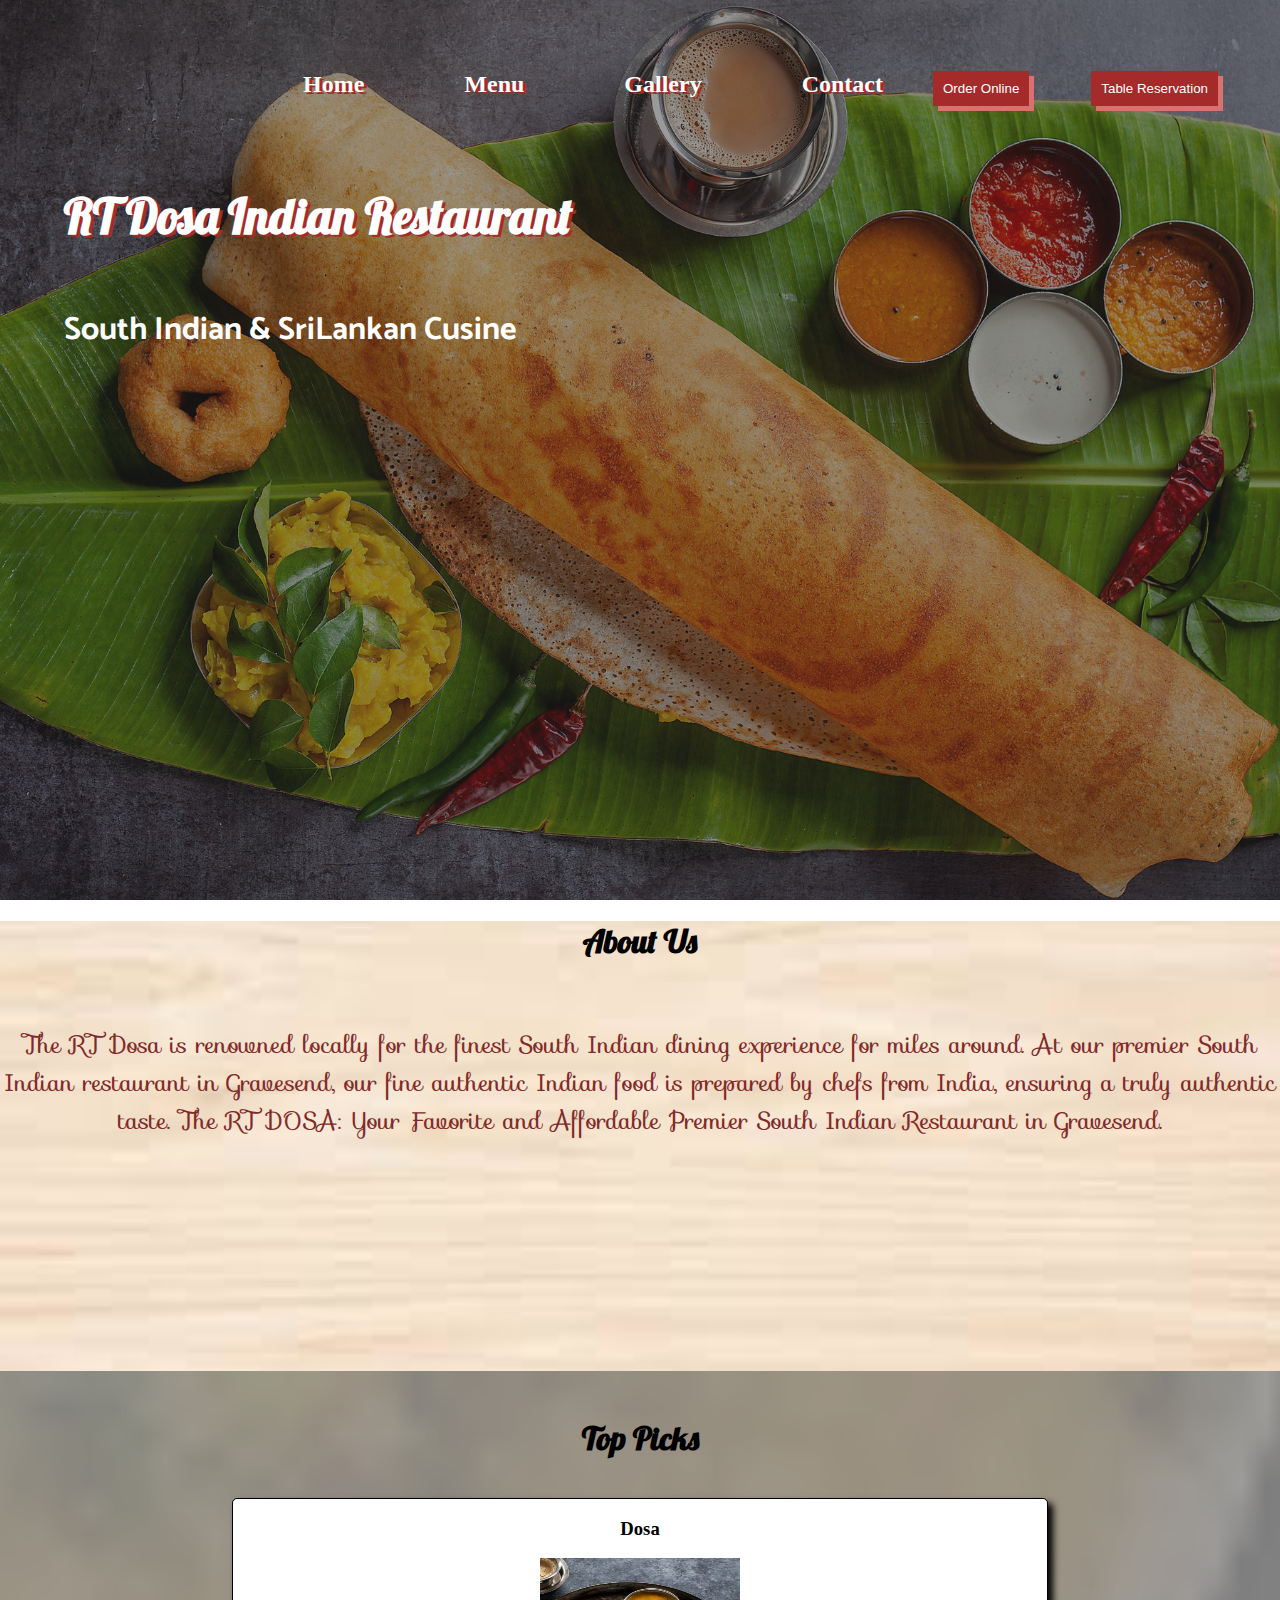
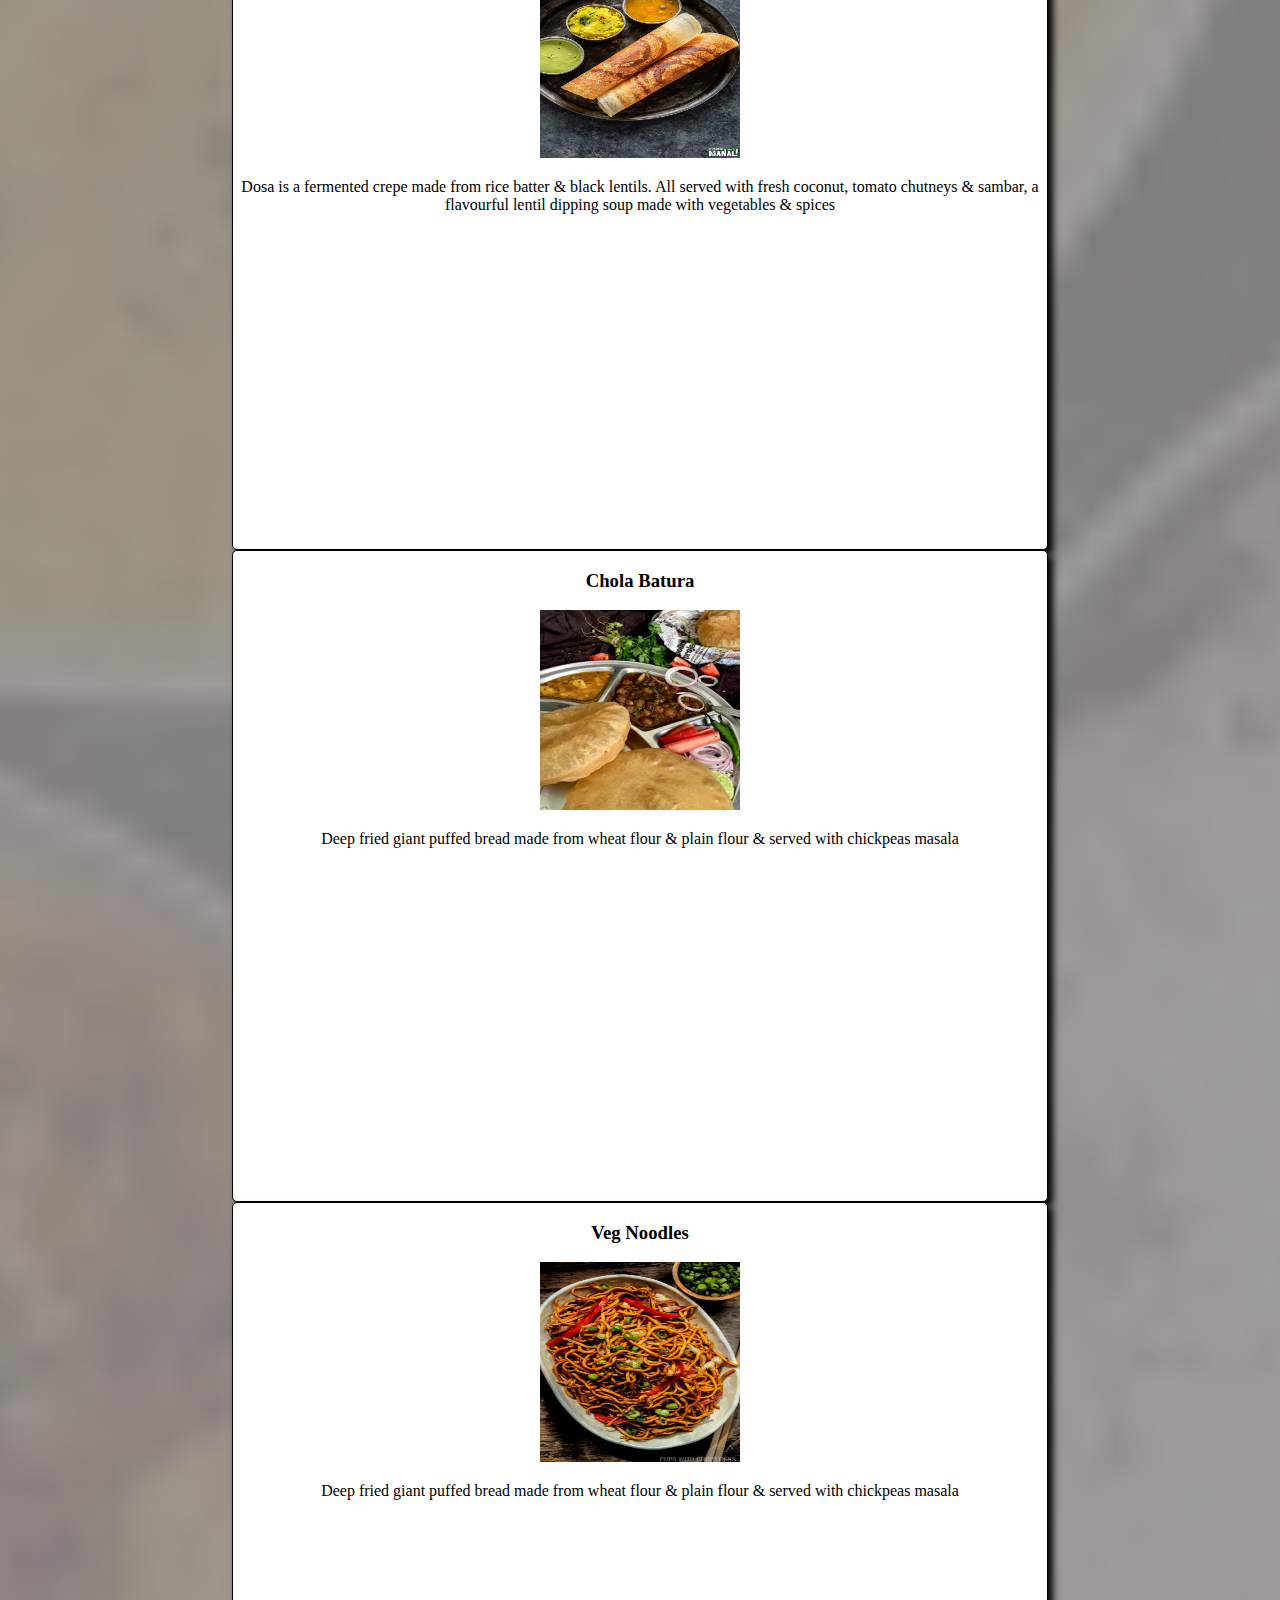
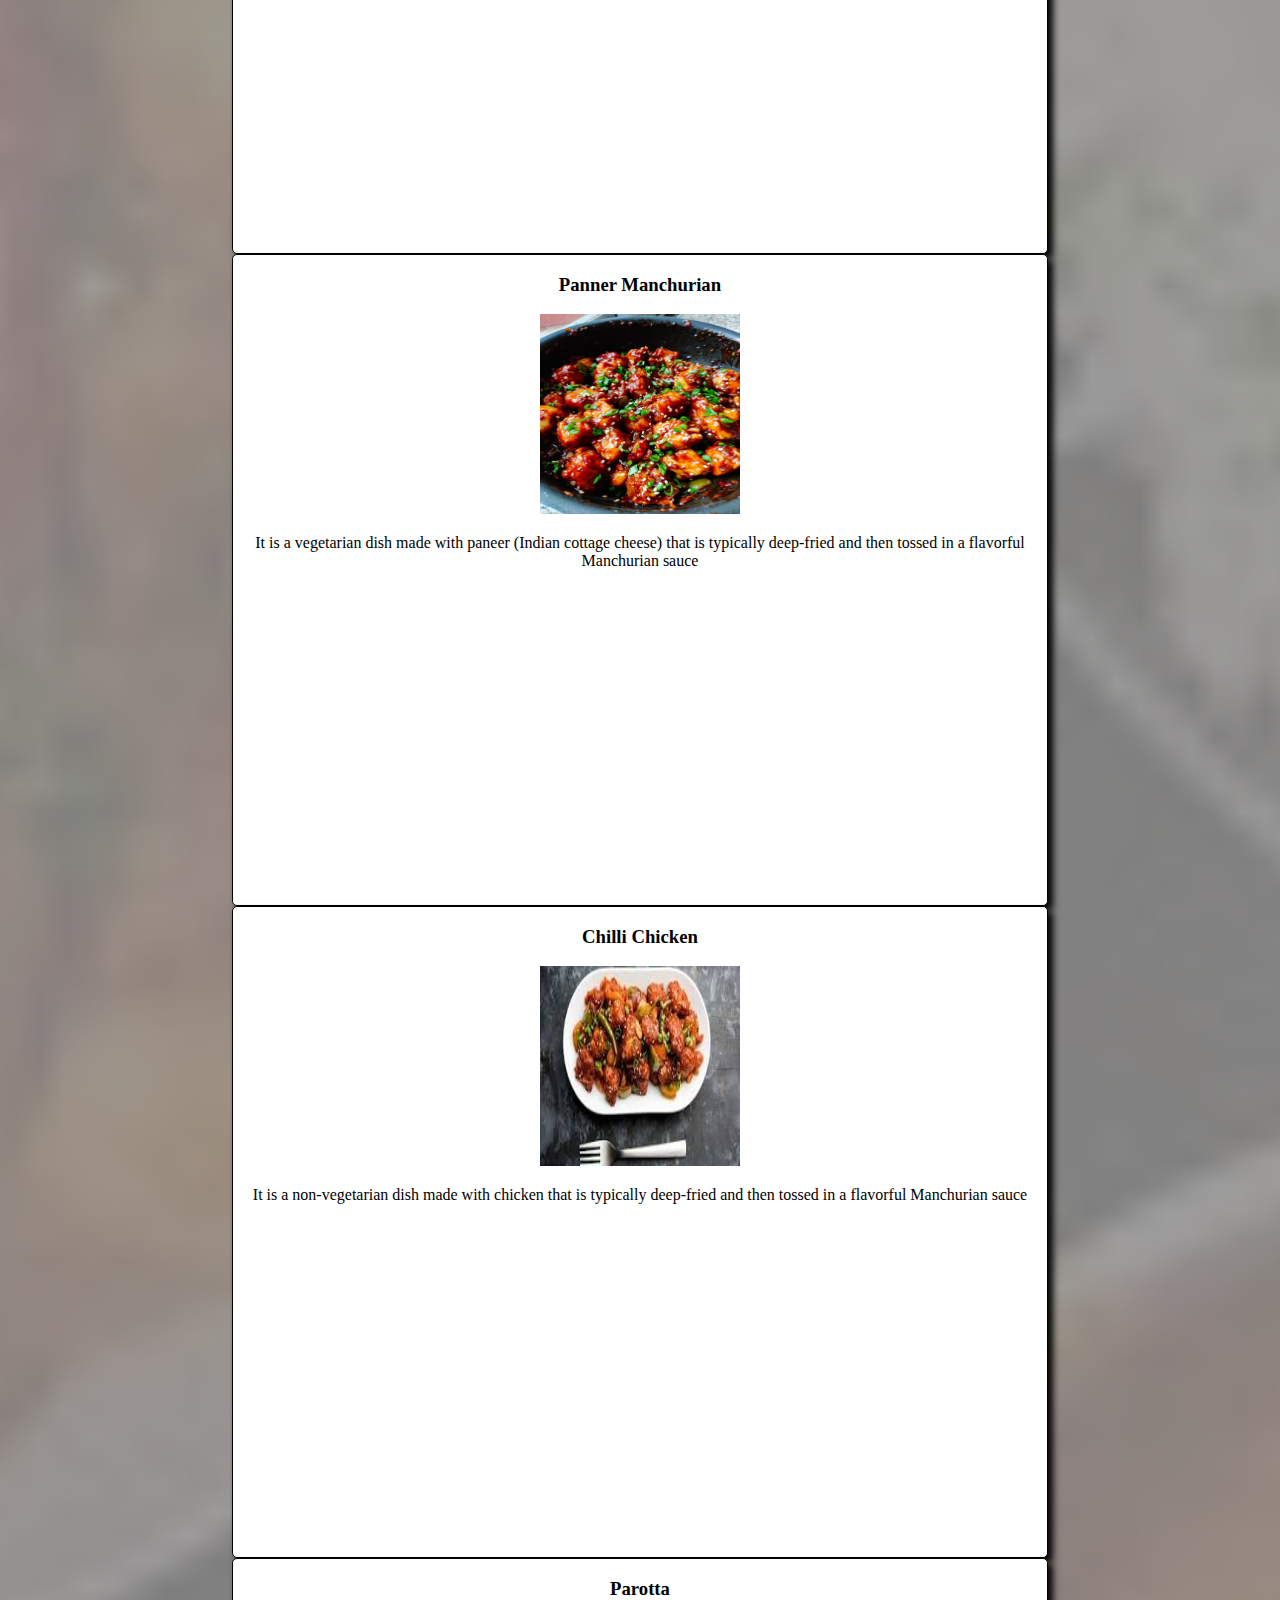
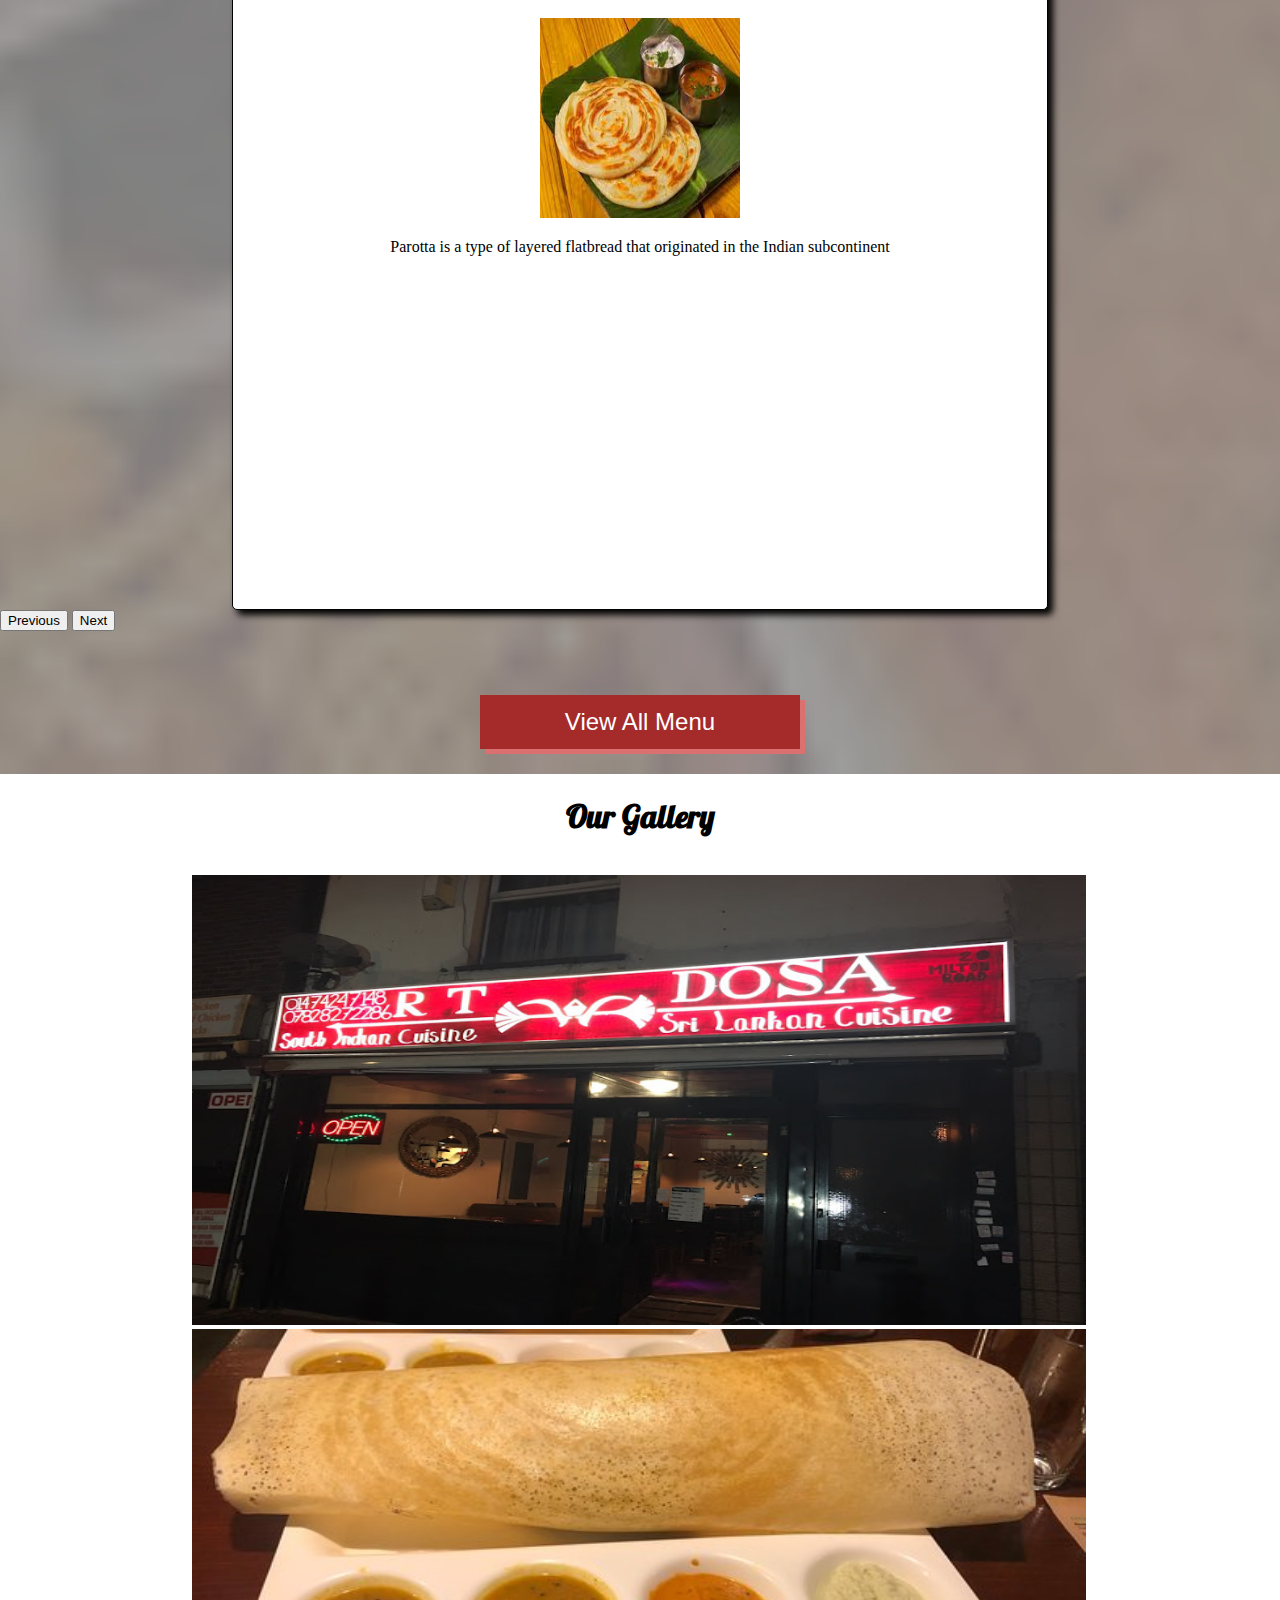
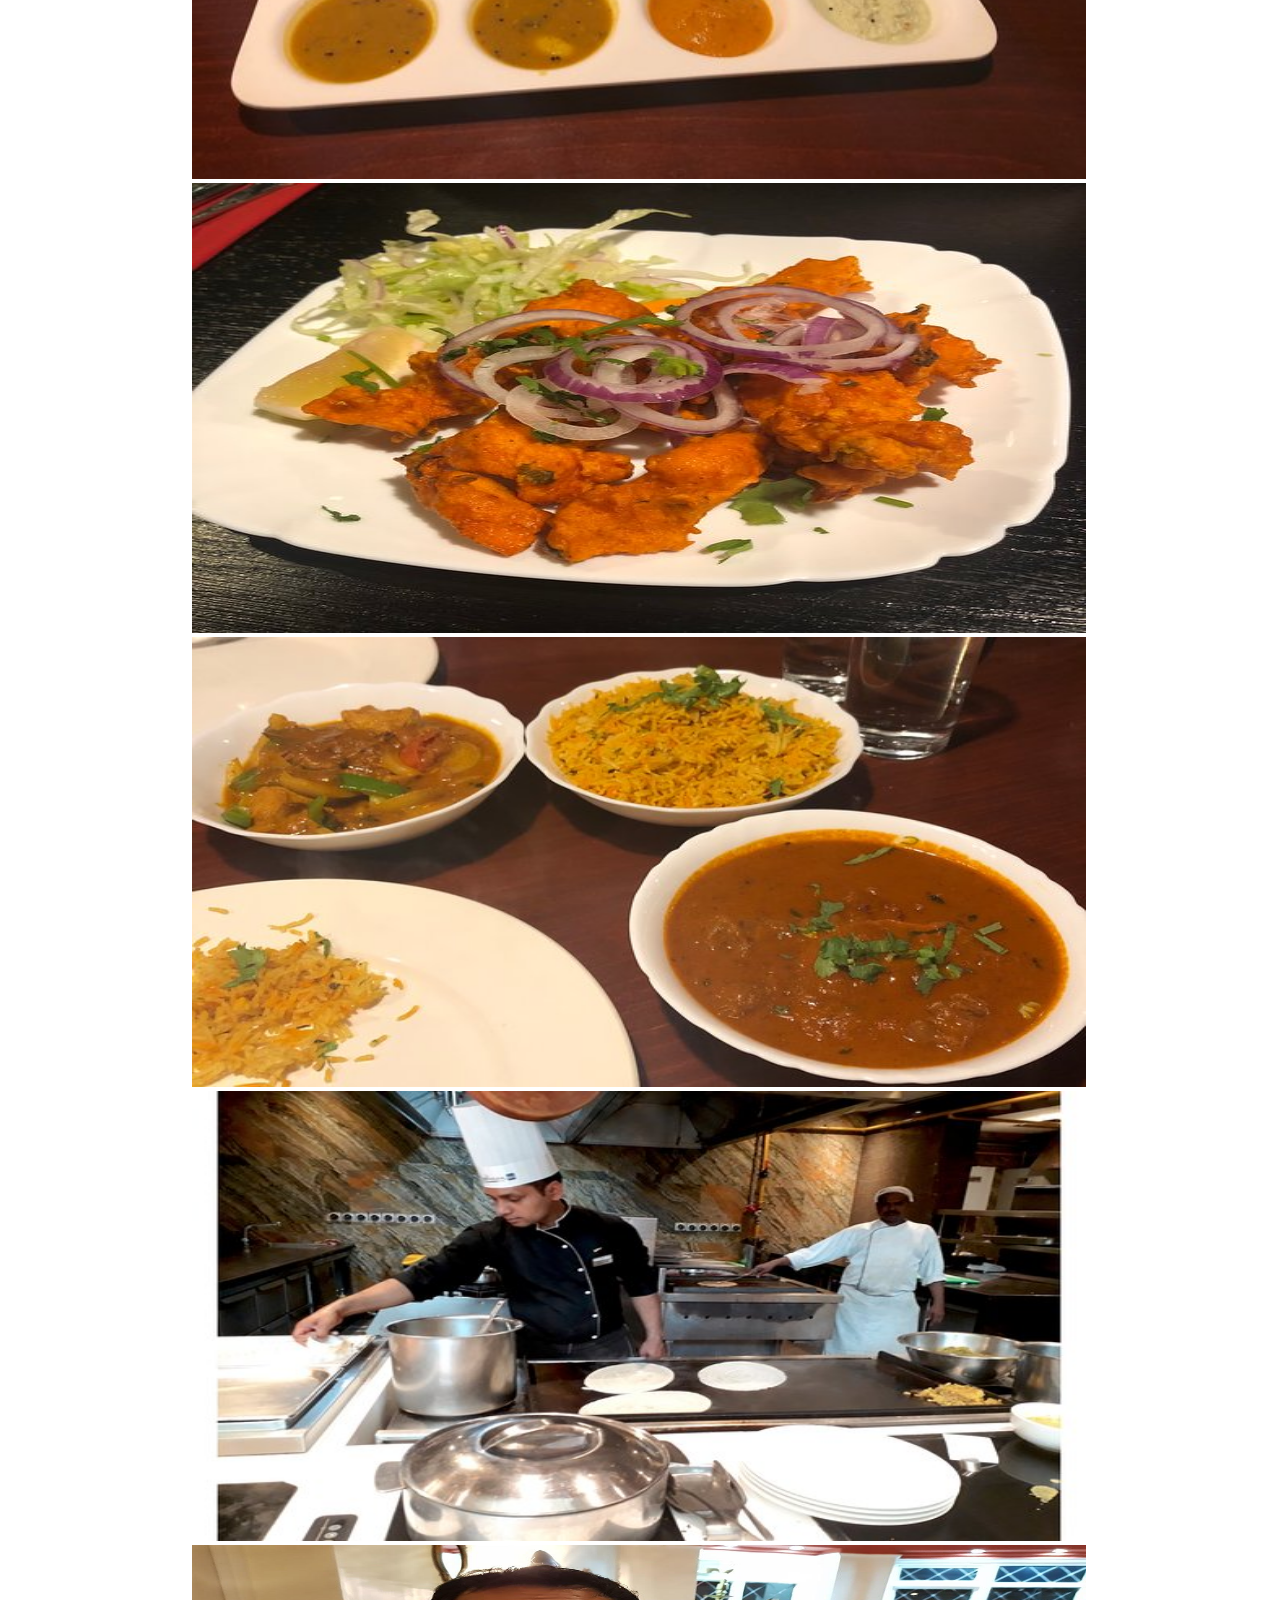
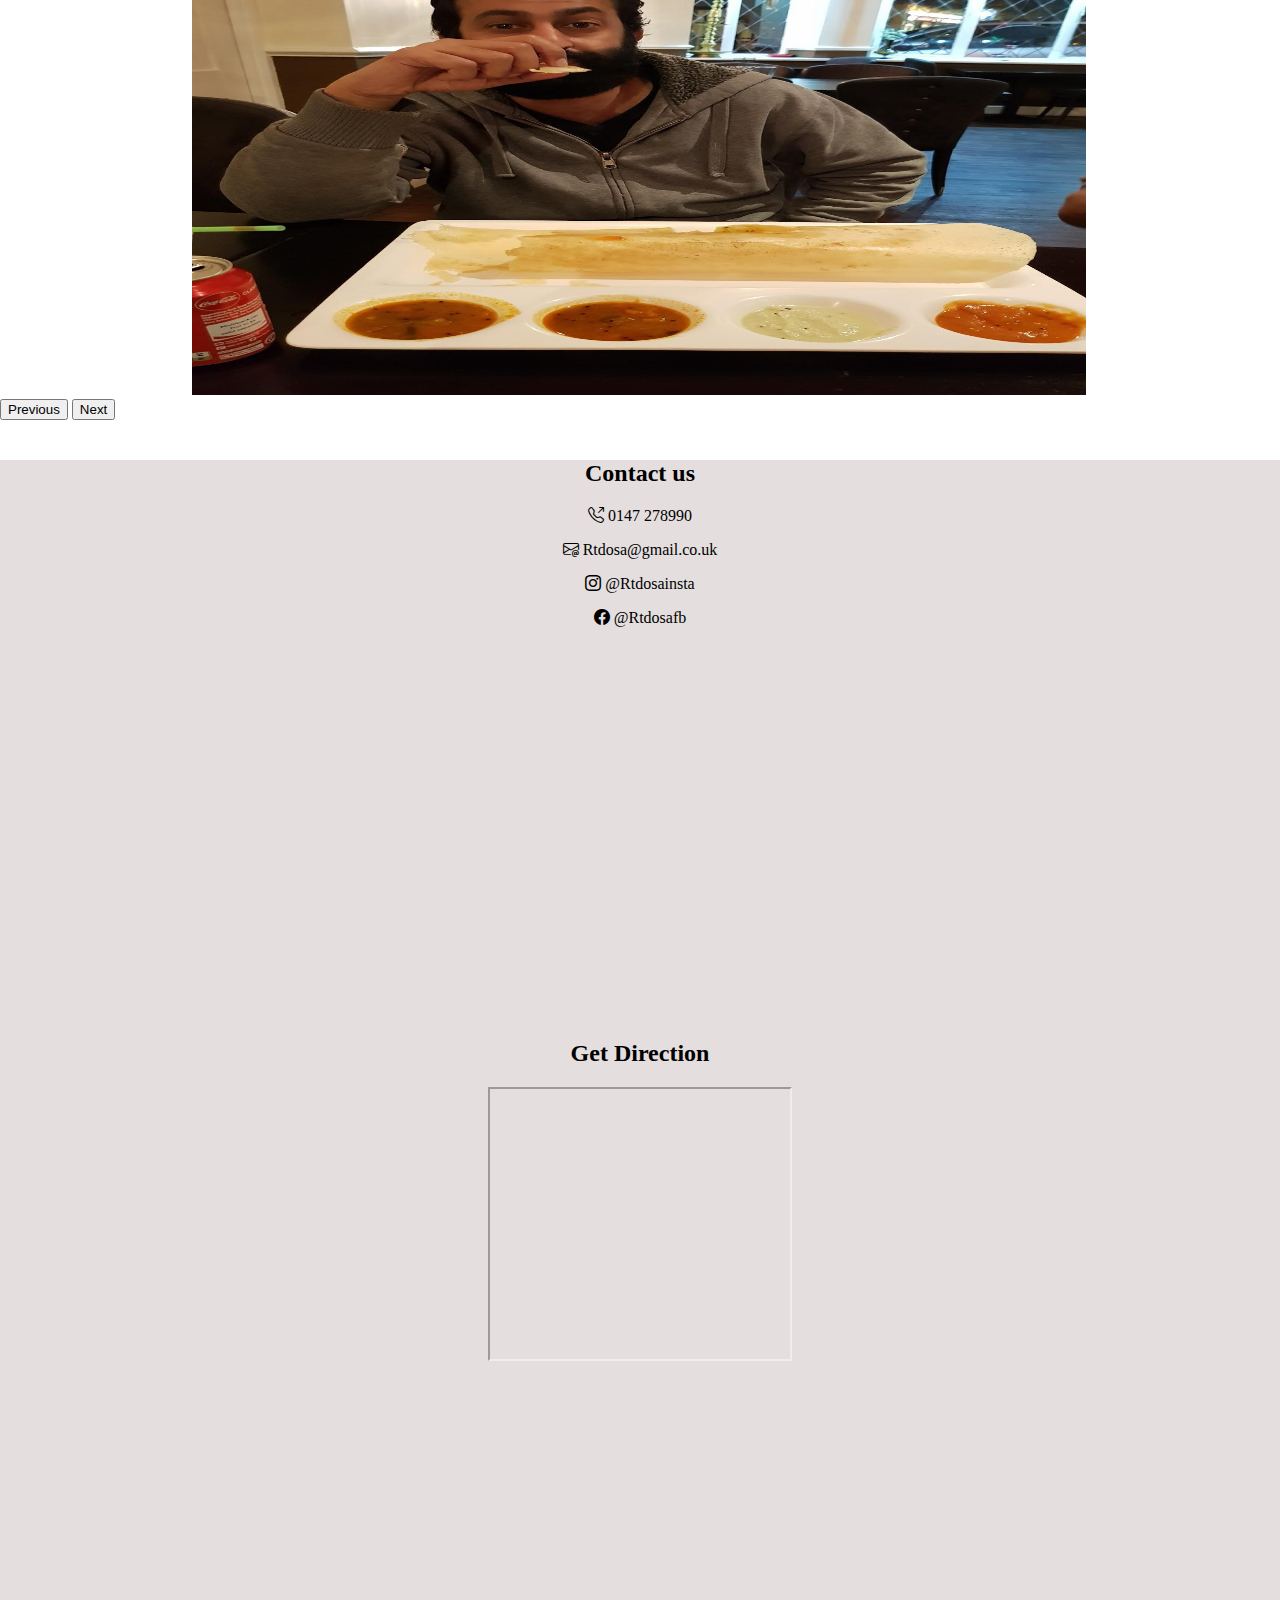
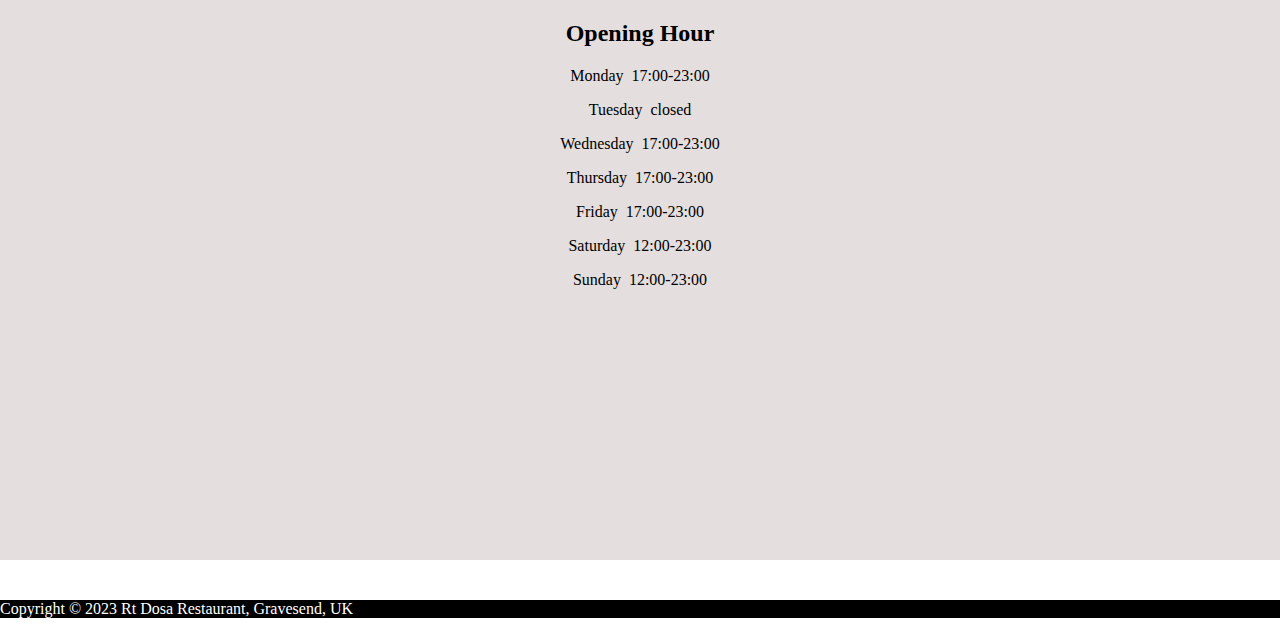
<file: index.html>
<!DOCTYPE html>
<html>

<head>
    <meta name="viewport" content="width=device-width, initial-scale=1.0">
    <meta charset="UTF-8">
    <link href="https://cdn.jsdelivr.net/npm/bootstrap@5.3.2/dist/css/bootstrap.min.css" rel="stylesheet"
        integrity="sha384-T3c6CoIi6uLrA9TneNEoa7RxnatzjcDSCmG1MXxSR1GAsXEV/Dwwykc2MPK8M2HN" crossorigin="anonymous">
    <link rel="stylesheet" href="https://cdn.jsdelivr.net/npm/bootstrap-icons@1.11.2/font/bootstrap-icons.min.css">
    <link rel="stylesheet" href="https://fonts.googleapis.com/css?family=Sofia">
    <link rel="stylesheet" href="https://fonts.googleapis.com/css?family=Lobster">
    <link rel="stylesheet" href="https://fonts.googleapis.com/css?family=Catamaran">
    <link rel="stylesheet" href="style.css">
    <script src="https://cdn.jsdelivr.net/npm/bootstrap@5.3.2/dist/js/bootstrap.bundle.min.js"
        integrity="sha384-C6RzsynM9kWDrMNeT87bh95OGNyZPhcTNXj1NW7RuBCsyN/o0jlpcV8Qyq46cDfL"
        crossorigin="anonymous"></script>
    <script src="script.js"></script>
</head>

<body onscroll="scrollFunction()" id="index">
    <header class="banner" id="home">
        <nav class="homeNav" id="homeNav">
            <ul>
                <a href="javascript:void(0);" class="icon" onclick="toggleNavbar()"> &#9776;</a>
                <li><a href="#home">Home</a></li>
                <li><a href="#Menu">Menu</a></li>
                <li><a href="#galleryItems">Gallery</a></li>
                <li><a href="#Contactus">Contact</a></li><br>
                <button class="nav-btn" onclick="goToOrderPage()">Order Online</button><br>
                <button class="nav-btn" onclick="tableReservation()">Table Reservation</button><br>
                
            </ul>

        </nav>
        <div class="restname">
            <h1>RT Dosa Indian Restaurant</h1>
            <h2>South Indian & SriLankan Cusine</h2>
        </div>
    </header>

    <div>
        <div class="Aboutus" onscroll="scrollFunction()">
            <h1>About Us</h1><br>
            <p>The RT Dosa is renowned locally for the finest South Indian dining experience for miles around.
                At our premier South Indian restaurant in Gravesend, our fine authentic Indian food is prepared by chefs
                from India, ensuring a truly authentic taste.
                The RT DOSA: Your Favorite and Affordable Premier South Indian Restaurant in Gravesend.
            </p>

        </div>

        <div class="TopPicks" id="Menu">
            <h1>Top Picks</h1><br>
            <div id="myCarousel" class="carousel slide" data-ride="carousel">
                <div class="carousel-inner">
                    <div class="carousel-item active">
                        <div class="row">
                            <div class="col">
                                <h3>Dosa</h3>
                                <img src="Dosa.jpg">
                                <p>Dosa is a fermented crepe made from rice batter & black lentils.
                                    All served with fresh coconut, tomato chutneys & sambar, a flavourful lentil dipping
                                    soup
                                    made with vegetables & spices</p>
                            </div>
                            <div class="col">
                                <h3>Chola Batura</h3>
                                <img src="cholabhatura.jpg">
                                <p>Deep fried giant puffed bread made from wheat flour &
                                    plain flour & served with chickpeas masala</p>
                            </div>
                            <div class="col">
                                <h3>Veg Noodles</h3>
                                <img src="vegnoodles.jpeg">
                                <p>Deep fried giant puffed bread made from wheat flour &
                                    plain flour & served with chickpeas masala</p>
                            </div>
                        </div>
                    </div>

                    <div class="carousel-item">
                        <div class="row">
                            <div class="col">
                                <h3>Panner Manchurian</h3>
                                <img src="PaneerManchurian.jpg">
                                <p>It is a vegetarian dish made with paneer (Indian cottage cheese) that is typically
                                    deep-fried and then tossed in a flavorful Manchurian sauce</p>
                            </div>
                            <div class="col">
                                <h3>Chilli Chicken</h3>
                                <img src="chillichicken.jpg">
                                <p>It is a non-vegetarian dish made with chicken that is typically
                                    deep-fried and then tossed in a flavorful Manchurian sauce</p>
                            </div>
                            <div class="col">
                                <h3>Parotta</h3>
                                <img src="parotta.jpg">
                                <p> Parotta is a type of layered flatbread that originated in the Indian subcontinent
                                </p>
                            </div>
                        </div>
                    </div>
                </div>

                <button class="carousel-control-prev" type="button" data-bs-target="#myCarousel" data-bs-slide="prev">
                    <span class="carousel-control-prev-icon" aria-hidden="true"></span>
                    <span class="visually-hidden">Previous</span>
                </button>
                <button class="carousel-control-next" type="button" data-bs-target="#myCarousel" data-bs-slide="next">
                    <span class="carousel-control-next-icon" aria-hidden="true"></span>
                    <span class="visually-hidden">Next</span>
                </button>
            </div>

            <div class="menuBtn">
                <button onclick="goToOrderPage()">View All Menu</button>
            </div>
        </div>

        <div class="gallery" id="galleryItems">
            <h1>Our Gallery</h1><br>
            <div id="mygalCarousel" class="carousel slide" data-ride="carousel">
                <div class="carousel-inner">
                    <div class="carousel-item active">
                        <div class="row">
                            <div class="col-sm">
                                <img class="gal-img-sm" src="RTDosaShop.jpeg">
                            </div>
                            <div class="col-sm">
                                <img class="gal-img-sm" src="gal-img-2.jpg">
                            </div>
                            <div class="col-sm">
                                <img class="gal-img-sm" src="gal-img-6.jpg">
                            </div>
                        </div>
                    </div>
                    <div class="carousel-item">
                        <div class="row">
                            <div class="col-sm">
                                <img class="gal-img-sm" src="gal-img-3.jpg">
                            </div>
                            <div class="col-sm">
                                <img class="gal-img-sm" src="gal-img-4.jpg">
                            </div>
                            <div class="col-sm">
                                <img class="gal-img-sm" src="gal-img-5.jpg">
                            </div>
                        </div>
                    </div>
                </div>
                <button class="carousel-control-prev" type="button" data-bs-target="#mygalCarousel" data-bs-slide="prev" >
                    <span class="carousel-control-prev-icon" aria-hidden="true" style="background-color:black"></span>
                    <span class="visually-hidden">Previous</span>
                </button>
                <button class="carousel-control-next" type="button" data-bs-target="#mygalCarousel" data-bs-slide="next" >
                    <span class="carousel-control-next-icon" aria-hidden="true" style="background-color:black"></span>
                    <span class="visually-hidden">Next</span>
                </button>
            </div>
            
        </div>

        <div class="contact" id="Contactus">
            <div class="row">
                <div class="col">
                    <div class="contactCard">
                        <h2>Contact us</h2>
                        <p><i class="bi bi-telephone-outbound"></i>&nbsp;0147 278990</p>
                        <p><i class="bi bi-envelope-at"></i></i>&nbsp;Rtdosa@gmail.co.uk</p>
                        <p><i class="bi bi-instagram"></i></i>&nbsp;@Rtdosainsta</p>
                        <p><i class="bi bi-facebook"></i></i>&nbsp;@Rtdosafb</p>
                    </div>
                </div>
                <div class="col">
                    <div class="contactCard">
                        <h2>Get Direction</h2>
                        <iframe class="map"
                            src="https://www.google.com/maps/embed?pb=!1m18!1m12!1m3!1d2486.8520719022913!2d0.36826567580609854!3d51.44251051544272!2m3!1f0!2f0!3f0!3m2!1i1024!2i768!4f13.1!3m3!1m2!1s0x47d8b61c972d11a5%3A0xa46d055f59ad4d22!2s3%20Queen%20St%2C%20Gravesend%20DA12%202EQ!5e0!3m2!1sen!2suk!4v1702507707511!5m2!1sen!2suk"
                            allowfullscreen="" loading="lazy" referrerpolicy="no-referrer-when-downgrade"></iframe>
                    </div>
                </div>
                <div class="col">
                    <div class="contactCard">
                        <h2>Opening Hour</h2>
                        <p>Monday&nbsp&nbsp17:00-23:00</p>
                        <p>Tuesday&nbsp&nbspclosed</p>
                        <p>Wednesday&nbsp&nbsp17:00-23:00</p>
                        <p>Thursday&nbsp&nbsp17:00-23:00</p>
                        <p>Friday&nbsp&nbsp17:00-23:00</p>
                        <p>Saturday&nbsp&nbsp12:00-23:00</p>
                        <p>Sunday&nbsp&nbsp12:00-23:00</p>
                    </div>
                </div>
            </div>
        </div>
        <div>
            <button onclick="scrollToTop()" class="topScroll" id="scrollToTopbtn"><i
                    class="bi bi-arrow-90deg-up fs-4"></i></button>
        </div>
        <!--Custom Dialog-->
        <div id="overlay"></div>
        <div id="customDialog">
            <!-- Close button for the dialog -->
            <button onclick="closeDialog()" class="closebtn"><i class="bi bi-x-circle-fill"></i></button>
            <!-- Content of the dialog -->
            <iframe src="tableReservation.html" width="100%" height="400px" frameborder="0"></iframe>
        </div>
    </div>
</body>
<footer class="footer">
    <p>Copyright © 2023 Rt Dosa Restaurant, Gravesend, UK</p>
</footer>

</html>
</file>
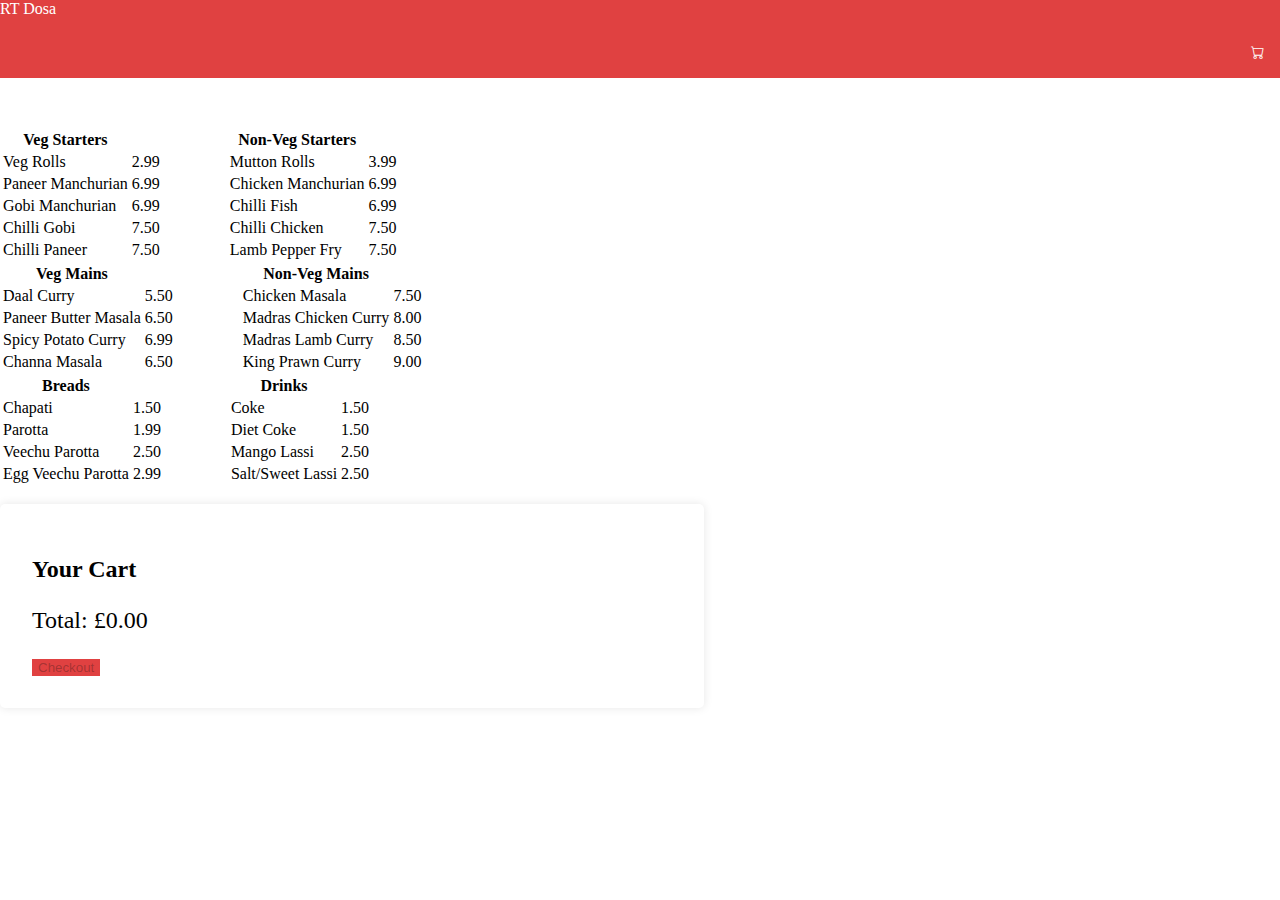
<file: orderOnline.html>
<!DOCTYPE html>
<html>

<head>
    <meta name="viewport" content="width=device-width, initial-scale=1.0">
    <link href="https://cdn.jsdelivr.net/npm/bootstrap@5.3.2/dist/css/bootstrap.min.css" rel="stylesheet"
        integrity="sha384-T3c6CoIi6uLrA9TneNEoa7RxnatzjcDSCmG1MXxSR1GAsXEV/Dwwykc2MPK8M2HN" crossorigin="anonymous">
    <link rel="stylesheet" href="https://cdn.jsdelivr.net/npm/bootstrap-icons@1.11.2/font/bootstrap-icons.min.css">
    <link rel="stylesheet" href="https://fonts.googleapis.com/css?family=Sofia">
    <link rel="stylesheet" href="style.css">
    <script src="https://cdn.jsdelivr.net/npm/bootstrap@5.3.2/dist/js/bootstrap.bundle.min.js"
        integrity="sha384-C6RzsynM9kWDrMNeT87bh95OGNyZPhcTNXj1NW7RuBCsyN/o0jlpcV8Qyq46cDfL"
        crossorigin="anonymous"></script>
    <script src="script.js"></script>
</head>

<body id="orderOnline">
    <header class="head">
        <div class="row">
            <div class="col-1">
               <a href="index.html" style="text-decoration: none;color:white">RT Dosa</a>
            </div>
            <div class="col-2">
                <nav>
                    <ul>
                        <li>
                            <button class="cart-button">
                                <a href=#cart>
                                    <i class="bi bi-cart fs-3"></i>
                                </a>
                            </button>
                        </li>
                    </ul>
                </nav>
            </div>
        </div>
    </header>
    <div class="menu">
        <div class="starters">
            <table class="table table-hover table-hover-pointer">
                <thead>
                    <tr>
                        <th><b>Veg Starters</b></th>
                        <th></th>
                    </tr>
                </thead>
                <tbody>
                    <tr onclick="addToCart(this)">
                        <td data-item="Veg Rolls" data-price="2.99">Veg Rolls</td>
                        <td>2.99</td>
                    </tr>
                    <tr onclick="addToCart(this)">
                        <td data-item="Paneer Manchurian" data-price="6.99">Paneer Manchurian</td>
                        <td>6.99</td>
                    </tr>
                    <tr onclick="addToCart(this)">
                        <td data-item="Gobi Manchurian" data-price="6.99">Gobi Manchurian</td>
                        <td>6.99</td>
                    </tr>
                    <tr onclick="addToCart(this)">
                        <td data-item="Chilli Gobi" data-price="7.50">Chilli Gobi</td>
                        <td>7.50</td>
                    </tr>
                    <tr onclick="addToCart(this)">
                        <td data-item="Chilli Paneer" data-price="7.50">Chilli Paneer</td>
                        <td>7.50</td>
                    </tr>
                </tbody>
            </table><br>
            <table class="table table-hover table-hover-pointer">
                <thead>
                    <tr>
                        <th><b>Non-Veg Starters</b></th>
                        <th></th>
                    </tr>
                </thead>
                <tbody>
                    <tr onclick="addToCart(this)">
                        <td data-item="Mutton Rolls" data-price="3.99">Mutton Rolls</td>
                        <td>3.99</td>
                    </tr>
                    <tr onclick="addToCart(this)">
                        <td data-item="Chicken Manchurian" data-price="6.99">Chicken Manchurian</td>
                        <td>6.99</td>
                    </tr>
                    <tr onclick="addToCart(this)">
                        <td data-item="Chilli Fish" data-price="6.99">Chilli Fish</td>
                        <td>6.99</td>
                    </tr>
                    <tr onclick="addToCart(this)">
                        <td data-item="Chilli Chicken" data-price="7.50">Chilli Chicken</td>
                        <td>7.50</td>
                    </tr>
                    <tr onclick="addToCart(this)">
                        <td data-item="Lamb Pepper Fry" data-price="7.50"> Lamb Pepper Fry</td>
                        <td>7.50</td>
                    </tr>
                </tbody>
            </table>
        </div>
        <div class="starters">
            <table class="table table-hover table-hover-pointer">
                <thead>
                    <tr>
                        <th><b>Veg Mains</b></th>
                        <th></th>
                    </tr>
                </thead>
                <tbody>
                    <tr onclick="addToCart(this)">
                        <td data-item="Daal Curry" data-price="5.50">Daal Curry</td>
                        <td>5.50</td>
                    </tr>
                    <tr onclick="addToCart(this)">
                        <td data-item="Paneer Butter Masala" data-price="6.50">Paneer Butter Masala</td>
                        <td>6.50</td>
                    </tr>
                    <tr onclick="addToCart(this)">
                        <td data-item="Spicy Potato Curry" data-price="6.99">Spicy Potato Curry</td>
                        <td>6.99</td>
                    </tr>
                    <tr onclick="addToCart(this)">
                        <td data-item="Channa Masala" data-price="6.50">Channa Masala</td>
                        <td>6.50</td>
                    </tr>
                </tbody>
            </table><br>
            <table class="table table-hover table-hover-pointer">
                <thead>
                    <tr>
                        <th><b>Non-Veg Mains</b></th>
                        <th></th>
                    </tr>
                </thead>
                <tbody>
                    <tr onclick="addToCart(this)">
                        <td data-item="Chicken Masala" data-price="7.50">Chicken Masala</td>
                        <td>7.50</td>
                    </tr>
                    <tr onclick="addToCart(this)">
                        <td data-item="Madras Chicken Curry" data-price="8.00">Madras Chicken Curry</td>
                        <td>8.00</td>
                    </tr>
                    <tr onclick="addToCart(this)">
                        <td data-item="Madras Lamb Curry" data-price="8.50">Madras Lamb Curry</td>
                        <td>8.50</td>
                    </tr>
                    <tr onclick="addToCart(this)">
                        <td data-item="King Prawn Curry" data-price="9.00">King Prawn Curry</td>
                        <td>9.00</td>
                    </tr>
                    </tr>
                </tbody>
            </table><br>
        </div>

        <div class="starters">
            <table class="table table-hover">
                <thead>
                    <tr>
                        <th><b>Breads</b></th>
                        <th></th>
                    </tr>
                </thead>
                <tbody>
                    <tr onclick="addToCart(this)">
                        <td data-item="Chapati" data-price="1.50">Chapati</td>
                        <td>1.50</td>
                    </tr>
                    <tr onclick="addToCart(this)">
                        <td data-item="Parotta" data-price="1.99">Parotta</td>
                        <td>1.99</td>
                    </tr>
                    <tr onclick="addToCart(this)">
                        <td data-item="Veechu Parotta" data-price="2.50">Veechu Parotta</td>
                        <td>2.50</td>
                    </tr>
                    <tr onclick="addToCart(this)">
                        <td data-item="Egg Veechu Parotta" data-price="2.99">Egg Veechu Parotta</td>
                        <td>2.99</td>
                    </tr>
                </tbody>
            </table><br>
            <table class="table table-hover">
                <thead>
                    <tr>
                        <th><b>Drinks</b></th>
                        <th></th>
                    </tr>
                </thead>
                <tbody>
                    <tr onclick="addToCart(this)">
                        <td data-item="Coke" data-price="1.50">Coke</td>
                        <td>1.50</td>
                    </tr>
                    <tr onclick="addToCart(this)">
                        <td data-item="Diet Coke" data-price="1.50">Diet Coke</td>
                        <td>1.50</td>
                    </tr>
                    <tr onclick="addToCart(this)">
                        <td data-item="Mango Lassi" data-price="2.50">Mango Lassi</td>
                        <td>2.50</td>
                    </tr>
                    <tr onclick="addToCart(this)">
                        <td data-item="Salt/Sweet Lassi" data-price="2.50">Salt/Sweet Lassi</td>
                        <td>2.50</td>
                    </tr>
                </tbody>
            </table>
        </div>
    </div><br>
    <div class="cart" id="cart">
        <h2>Your Cart</h2>
        <div id="cart-items"></div>
        <div class="checkout">
            <p>Total: £<span id="total">0.00</span></p>
            <button id="checkoutBtn" class="btn btn-primary" onclick="checkout()" disabled>Checkout</button>
        </div>
    </div><br>
    <div id="overlay"></div>
    <div class="payment" id="payment">
         <!-- Close button for the dialog -->
         <button onclick="paymentDialog()" class="closebtn"><i class="bi bi-x-circle-fill"></i></button>
         <!-- Content of the dialog -->
         <iframe src="paymentpage.html" width="100%" height="400px" frameborder="0"></iframe>
    </div>
</body>
</file>
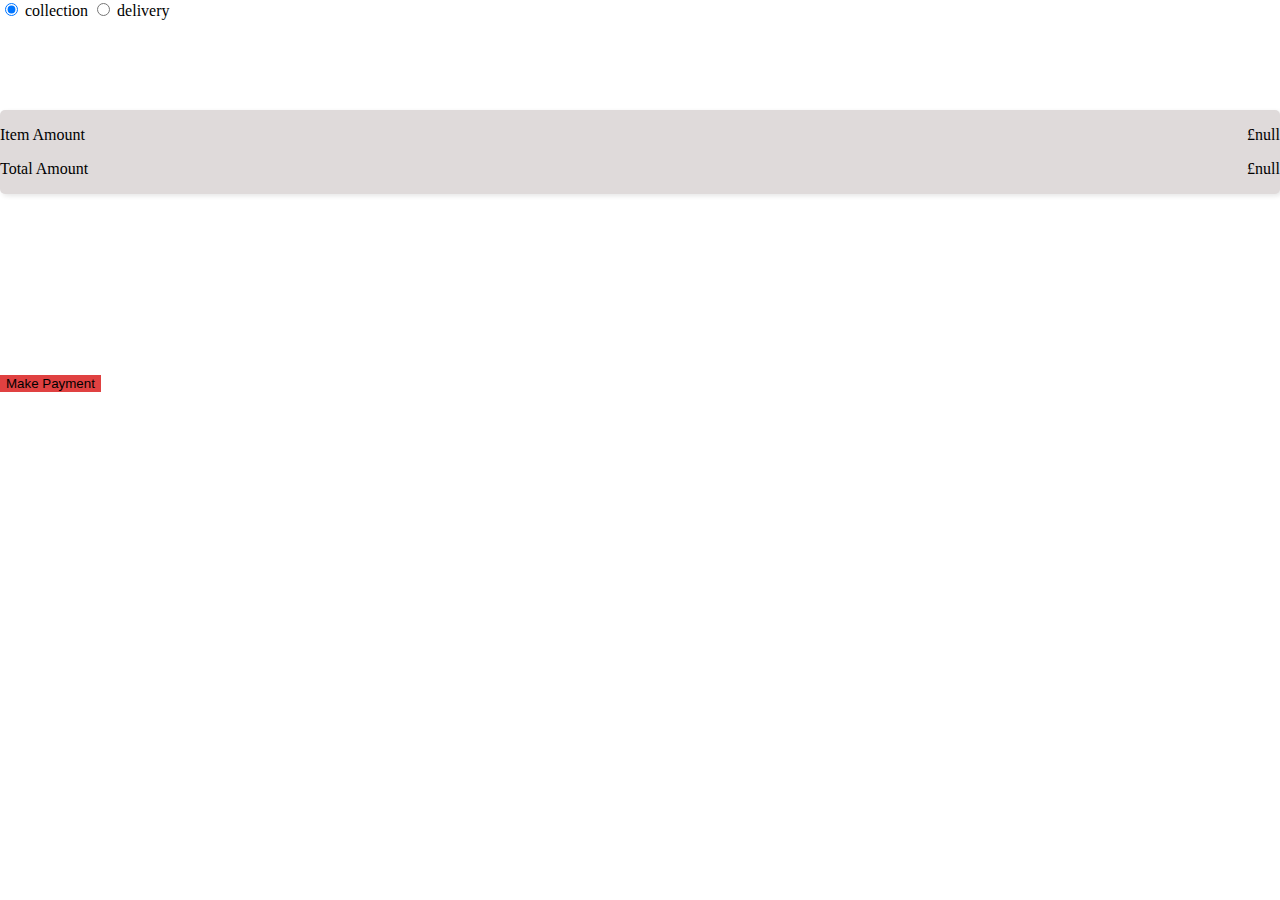
<file: paymentpage.html>
<!DOCTYPE html>
<html>

<head>
    <meta name="viewport" content="width=device-width, initial-scale=1.0">
    <meta charset="UTF-8">
    <link href="https://cdn.jsdelivr.net/npm/bootstrap@5.3.2/dist/css/bootstrap.min.css" rel="stylesheet"
        integrity="sha384-T3c6CoIi6uLrA9TneNEoa7RxnatzjcDSCmG1MXxSR1GAsXEV/Dwwykc2MPK8M2HN" crossorigin="anonymous">
    <link rel="stylesheet" href="https://cdn.jsdelivr.net/npm/bootstrap-icons@1.11.2/font/bootstrap-icons.min.css">
    <link rel="stylesheet" href="https://fonts.googleapis.com/css?family=Sofia">
    <link rel="stylesheet" href="style.css">
    <script src="https://cdn.jsdelivr.net/npm/bootstrap@5.3.2/dist/js/bootstrap.bundle.min.js"
        integrity="sha384-C6RzsynM9kWDrMNeT87bh95OGNyZPhcTNXj1NW7RuBCsyN/o0jlpcV8Qyq46cDfL"
        crossorigin="anonymous"></script>
    <script src="script.js"></script>
</head>

<body id="paymentPage" onload="checkboxchanged('collection')">
    <div class="makePayment">
        <label>
            <input type="radio" class="form-check-input" id="collection" name="collection" value="collection"  onchange="checkboxchanged('collection')" checked>
            collection
        </label>
        <label>
            <input type="radio" class="form-check-input" id="delivery" name="delivery" value="delivery" onchange="checkboxchanged('delivery')">
            delivery
        </label>
        <div class="contactDetails" id="contactDetails">
            <label class="form-label">
             Name<input type="text" id="name" class="form-control">    
            </label>
            <label class="form-label">
                Phone Number<input type="tel" id="phoneNum" pattern="[0-9]{3}-[0-9]{2}-[0-9]{3}" class="form-control">
            </label>
            <label class="form-label">
                Address<input type="text" id="phoneNum" class="form-control">
            </label>
        </div>
        <div id="totalAmount" class="totalAmount"></div>
    </div>
    <div class="payment-btn">
        <button class="btn btn-primary ">Make Payment</button>
    </div>
</body>

</html>
</file>
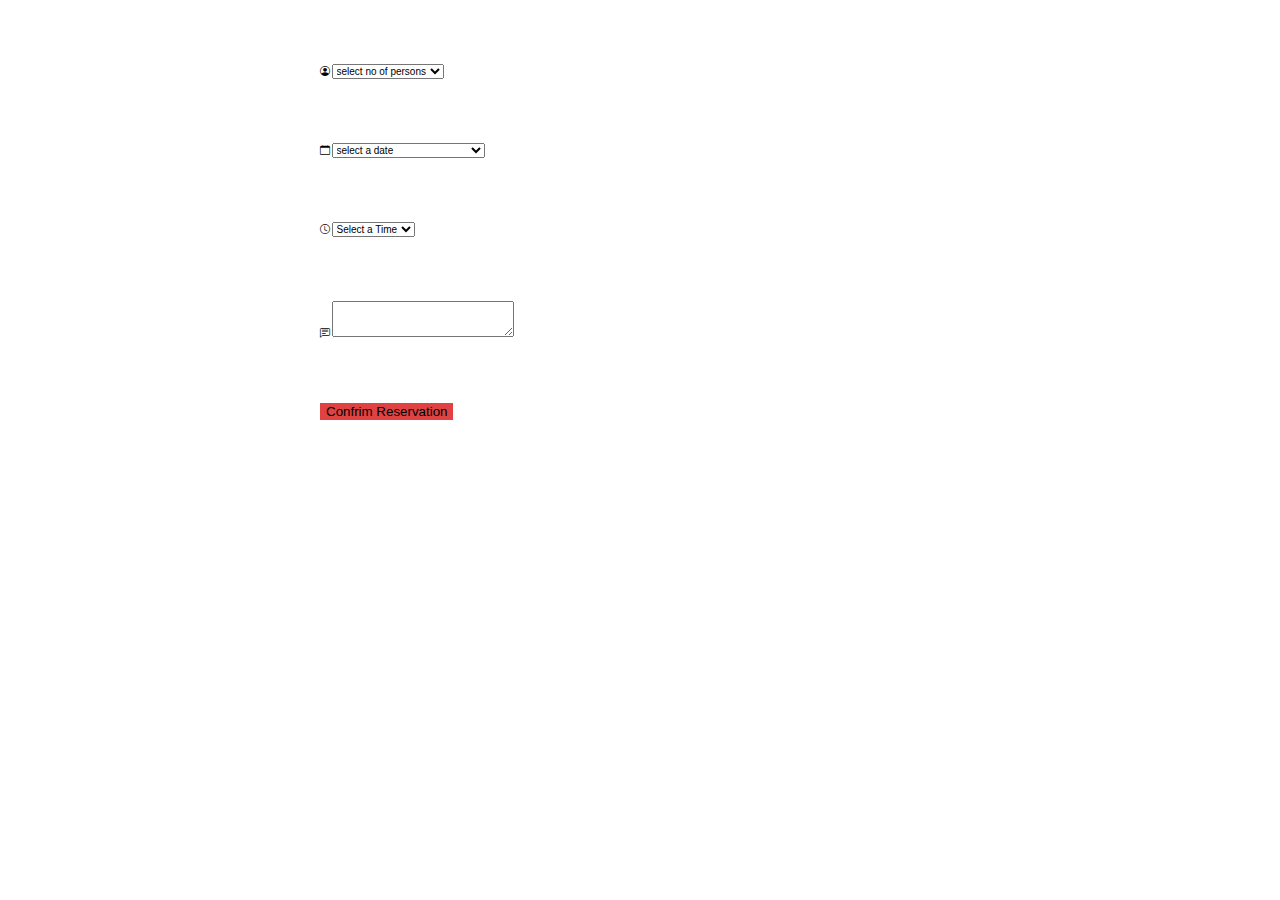
<file: tableReservation.html>
<!DOCTYPE html>
<html>
    <head>
        <meta name="viewport" content="width=device-width, initial-scale=1.0">
        <link href="https://cdn.jsdelivr.net/npm/bootstrap@5.3.2/dist/css/bootstrap.min.css" rel="stylesheet" 
        integrity="sha384-T3c6CoIi6uLrA9TneNEoa7RxnatzjcDSCmG1MXxSR1GAsXEV/Dwwykc2MPK8M2HN" crossorigin="anonymous">
        <link rel="stylesheet" href="https://cdn.jsdelivr.net/npm/bootstrap-icons@1.11.2/font/bootstrap-icons.min.css">
        <link rel="stylesheet" href="https://fonts.googleapis.com/css?family=Sofia">
        <link rel="stylesheet" href="style.css">
        <script src="https://cdn.jsdelivr.net/npm/bootstrap@5.3.2/dist/js/bootstrap.bundle.min.js" integrity="sha384-C6RzsynM9kWDrMNeT87bh95OGNyZPhcTNXj1NW7RuBCsyN/o0jlpcV8Qyq46cDfL" crossorigin="anonymous"></script>
        <script src="script.js"></script>
    </head>
    <body id="tableReservation">
        <div class="reservation-form">
            <div class="input-group">
                <span class="input-group-text"><i class="bi bi-person-circle"></i></span>
                <select class="form-select" id="personSelect">Select No of Persons</select>
            </div>
            <div class="input-group">
                <span class="input-group-text"><i class="bi bi-calendar"></i></span>
                <select class="form-select" id="dateSelect">Select a Date </select>
            </div>
            <div class="input-group">
                <span class="input-group-text"><i class="bi bi-clock"></i></span>
                <select  class="form-select" id="timeSelect">Select a Time </select>
            </div>
            <div class="input-group">
                <span class="input-group-text"><i class="bi bi-chat-left-text"></i></span>
                <textarea class="form-control"></textarea>
            </div>
            <div class="input-group">
                <button class="btn btn-primary" onclick="confirmReservation()">Confrim Reservation</button>
            </div>
        </div>
        <div id="overlay"></div>
        <div id="confirmDialog">
            <!-- Close button for the dialog -->
            <button onclick="closeconfirmDialog()" class="closebtn"><i class="bi bi-x-circle-fill"></i></button>
            <!-- Content of the dialog --><p>reservation has been confirmed by restaurant</p>
        </div>
        
    </body>
</html>
</file>
<file: style.css>
body {
    margin: 0;
    padding: 0;
    overflow-x: hidden;
}


@keyframes slideIn {
    from {
        transform: translateX(-100%);
    }

    to {
        transform: translateX(0);
    }
}

@media screen and (min-width: 768px) {
    .contactCard:hover {
        width: 50vw;
        /* Set the width to 50% of the viewport width on hover */
    }
}

.banner {
    background-color: rgba(10, 10, 10, 0.4);
    height: 90vh;
    width: 100vw;
    padding: 5vh 0;
    position: relative;
}

.banner::before {
    content: "";
    position: absolute;
    top: 0;
    left: 0;
    width: 100%;
    height: 100%;
    background-image: url("Banner.jpeg");
    background-repeat: no-repeat;
    background-size: cover;
    background-position: center;
    z-index: -1;
    opacity: 0.9;
}


.banner h1 {
    display: inline-block;
    font-size: 3em;
    color: white;
    font-family: "Lobster";
    text-shadow: 3px 2px brown;
    margin-left: 5%;
    margin-top: 5%;
}

.table p {
    font-size: 1em;
    color: black;
}

.table h1 {
    font-size: 1em;
    color: black;
}

.banner h2 {
    display: block;
    font-size: 2em;
    color: white;
    margin-left: 5%;
    font-family: "Catamaran";
}

.scrolled {
    position: fixed;
    background-color: rgb(212, 80, 80);
    width: 100vw;
    top: 0;
    padding: 0;
    z-index: 2;
    transition: background-color 0.3s ease;
}


.icon {
    display: none;
}

ul {
    list-style: none;
    display: flex;
    justify-content: right;
    margin-top: 2%
}

li {
    padding: 0px 10px;
}

.banner a {
    padding: 0px 40px;
    font-size: 1.5em;
    text-decoration: none;
    font-weight: bold;
    color: white;
    text-shadow: 3px 2px brown;

}

.nav-btn {
    width: auto;
    border: none;
    background-color: brown;
    color: white;
    padding: 10px;
    margin-right: 5%;
    box-shadow: 5px 5px rgb(218, 112, 112);
}

.homeNav a:hover {
    color: black;
    text-shadow: none;
    transition: 0.5s;
    border-radius: 30%;
}

.TopPicks {
    position: relative;
    background-color: rgba(10, 10, 10, 0.4);
    padding: 2% 0;
    width: 100vw;
}

.TopPicks::before {
    content: "";
    position: absolute;
    top: 0;
    left: 0;
    width: 100%;
    height: 100%;
    background-image: url("Toppicksbg.jpg");
    background-repeat: no-repeat;
    background-size: cover;
    background-position: center;
    z-index: -1;
    opacity: 0.2;
}

.TopPicks h1 {
    color: black;
    text-align: center;
    font-family: "Lobster";
}

.TopPicks p {
    color: black;
    display: flex;
    justify-content: center;
    font-weight: bold;
}

.menuBtn {
    display: flex;
    justify-content: center;
    align-items: center;
    margin-top: 5%;
}

.menuBtn button {
    display: flex;
    justify-content: center;
    background-color: brown;
    padding: 1%;
    width: 25vw;
    height: auto;
    border: none;
    box-shadow: 5px 5px rgb(218, 112, 112);
    color: white;
    font-size: 1.5em;
}

.TopPicks button:hover {
    transform: scale(1.1);
}

.carousel-inner {
    width: 70vw;
    margin-left: 15vw;
}

.carousel-item p {
    color: black;
    font-size: 1em;
    font-weight: normal
}

.TopPicks .col {
    height: 70vh;
    width: auto;
    border: 1px solid black;
    border-radius: 5px;
    box-shadow: 5px 5px 7px black;
    margin: 0 40px;
    padding-bottom: 20px;
    text-align: center;
    background-color: white;
}

.col:hover {
    transform: scale(1.05);
}

img {
    width: 200px;
    height: 200px;
}

.contact {
    position: relative;
    background-color: rgb(216, 208, 208, 0.7);
    width: 100vw;
    height: 100%;
}

.contactCard {
    height: 60vh;
    width: auto;
    margin: 40px 40px;
    padding: 0 40px;
    text-align: center;
}

.contactCard:hover {
    width: auto;
    border: 1px solid white;
    border-radius: 5px;
    background-color: white;
    box-shadow: 5px 5px 7px rgb(71, 70, 70);
}

.contactCard p {
    color: black;
    font-size: 1em;
}

.Aboutus {
    width: 100vw;
    height: 50vh;
    align-items: center;
    background-image: url("aboutbg.jpg");
    background-repeat: no-repeat;
    background-size: cover;
    background-position: center;
}

.Aboutus h1 {
    color: black;
    text-align: center;
    font-family: "Lobster";
}

.Aboutus p {
    color: rgb(128, 43, 43);
    font-size: 1.5em;
    font-family: "Sofia";
    text-align: center;
    margin-top: 2%;
    animation: slideIn 2s ease-out;
}

.gallery {
    margin-bottom: 20px;
    width: 100vw;
}

.gallery h1 {
    color: black;
    text-align: center;
    font-family: "Lobster";
}

.col-lg {
    margin-left: 2px;
}

.col-sm {
    margin-right: 2px;
    object-fit: contain;
}

.gal-img-sm {
    width: 100%;
    height: 50vh;
}

.gal-img-lg {
    width: 100%;
    height: 50vh;
}

.starters {
    display: flex;
    width: 100vw;
}

.table {
    margin-right: 5vw;
}

.table tr {
    cursor: pointer;
}

.topScroll {
    position: fixed;
    bottom: 20px;
    right: 20px;
    background-color: #504646;
    color: white;
    border: none;
    border-radius: 5px;
    cursor: pointer;
    display: none;
    font-weight: bolder;
    z-index: 100;
}

.map {
    height: 30vh;
}

.footer {
    width: 100vw;
    height: auto;
    text-align: left;
    background-color: black;
    color: white;
    margin-bottom: 0;
}

/*orderonline page css*/
body {
    margin: 0;
    padding: 0;
}

.head {
    background-color: rgb(224, 65, 65);
    position: fixed;
    top: 0;
    z-index: 1000;
    width: 100vw;
    margin-right: 0;
}

.head p {
    color: white;
    font-weight: bold;
}

.head .col-1 {
    width: 80vw;
}

.menu {
    margin-top: 10vw;
    width: 100vw;
    margin-right: 0;
}

.cart-button {
    background: none;
    border: none;
    color: white;
}

.cart-button a {
    text-decoration: none;
    color: white;
}

.cart-button i {
    size: 150px;
}

.starters .row {
    align-items: center;
}

.gal-img {
    background-color: black;
}

/*view cart*/
.cart {
    width: 50vw;
    background-color: #fff;
    padding: 2em;
    border-radius: 5px;
    box-shadow: 0 0 10px rgba(0, 0, 0, 0.1);
}

.cart-item {
    color: black;
    margin: 1em 0;
    display: flex;
    justify-content: space-between;
}

.checkout p {
    font-size: 1.5em;
    color: black
}

.btn-primary {
    background-color: rgb(224, 65, 65);
    border: none;
}

#customDialog,
#confirmDialog,
#payment {
    display: none;
    position: fixed;
    top: 50%;
    left: 50%;
    transform: translate(-50%, -50%);
    width: 60%;
    max-width: 600px;
    background-color: white;
    padding: 20px;
    border: 1px solid #ccc;
    box-shadow: 0 4px 8px rgba(0, 0, 0, 0.1);
    z-index: 1000;
}

#overlay {
    display: none;
    position: fixed;
    top: 0;
    left: 0;
    width: 100%;
    height: 100%;
    background-color: rgba(0, 0, 0, 0.5);
    z-index: 999;
}

.closebtn {
    background: none;
    border: none;
    margin-left: 95%;
}

.contactDetails {
    display: none;
}

.totalAmount {
    color: black;
    border: 2px 2px black;
    background-color: rgb(223, 218, 218);
    margin: 10vh 0;
    display: flex;
    flex-direction: column;
    border-radius: 5px;
    box-shadow: 2px 2px 5px rgba(0, 0, 0, 0.1);
}

.totalAmount p {
    display: flex;
    justify-content: space-between;
}

.payment-btn {
    margin-top: 10vh;
    position: absolute;
}

/*tableReservation style*/

.reservation-form {
    margin-top: 5%;
}

.input-group {
    width: 50vw;
    margin-bottom: 5%;
    margin-left: 25vw;
    border: 2px 2px black;
    border-radius: 5px;
    font-size: 5%;
}

.input-group i {
    font-size: 10px;
}

.input-group select {
    font-size: 10px;
}

@media screen and (max-width:1062px) {
    .banner {
        height: auto;
        width: 100vw;
        padding: 2.5vh 0;
    }

    h1 {
        font-size: 1.5em;
        color: white;
    }

    .banner p {
        font-size: 1em;
    }

    .homeNav a {
        font-size: 0.8em;
    }

    .nav-btn {
        font-size: 0.8em;
    }

    .contact {
        height: 100%;
    }

    .contactCard {
        height: auto;
        font-size: 1em;
        width: auto;
    }

    .contact .row {
        display: flex;
        flex-direction: column;
        justify-content: center;
    }

    .contactCard p {
        text-wrap: nowrap;
    }

    img {
        width: 35vw;
        height: 35vw;
    }

    .TopPicks .row {
        display: block;
    }

    .TopPicks .col {
        height: auto;
    }

    .menuBtn button {
        font-size: 0.8em;
    }

    .Aboutus {
        height: auto;
        padding-bottom: 2%;
        width: 100vw;
    }

    .Aboutus p {
        font-size: 1.5em;
        text-wrap: wrap;
    }

    .col-lg {
        display: flex;
        justify-content: center;
        margin-bottom: 2px;
        width: 100vw;
    }

    .col-sm {
        display: flex;
        justify-content: center;
        margin-bottom: 2px;
        width: 100vw;
    }

    .gal-img-sm {
        margin-bottom: 1.5px;
        width: 50vw;
        height: 25vh;
    }

    .gal-img-lg {
        margin-bottom: 1.5px;
        width: 50vw;
        height: 25vh;
    }

    .map {
        width: 35vw;
        margin-bottom: 2%;
    }

    .homeNav a:not(.icon) {
        display: none;
    }

    .homeNav a.icon {
        display: block;
        left: 0;
        position: absolute;
        font-size: larger;
    }

    .homeNav.responsive {
        position: relative;
        background-color: rgb(224, 65, 65);
        height: auto;
        transition: background-color 0.7s ease;
    }

    .homeNav.responsive a.icon {
        position: absolute;
        left: 0;
        top: 0;
    }

    .homeNav.responsive a {
        float: none;
        display: block;
        text-align: center;
        transition: 0.5s fade-in;
        margin-bottom: 2%;
    }

    .homeNav.responsive ul {
        display: flex;
        flex-direction: column;
    }

    .homeNav.responsive button {
        width: auto;
    }

    .input-group {
        width: auto;
        margin-left: 0vw;
        border: 2px 2px black;
        border-radius: 5px;
    }

    #confirmDialog {
        width: 100vw;
    }

    #confirmDialog p {
        font-size: 5vw;
    }

    .cart {
        width: 100vw;
    }

    .input-group i {
        font-size: 5vw;
    }

    .input-group select {
        font-size: 5vw;
    }

}
</file>
